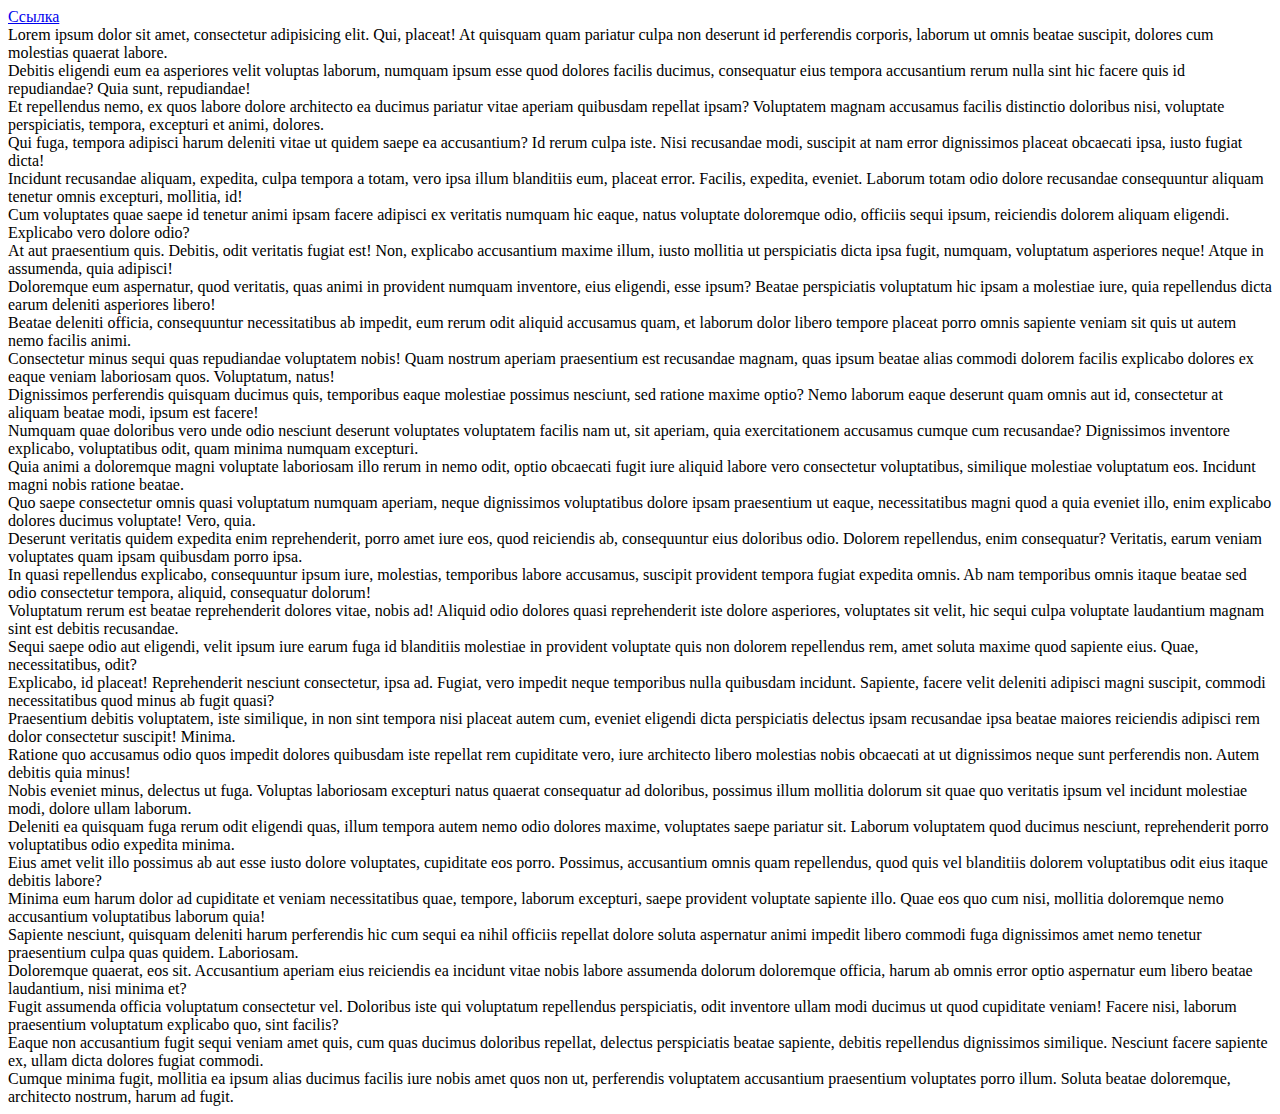
<file: 01_functional_tags/index.html>
<!DOCTYPE html>
<html lang="ru">
<head>
	<title>functional tags</title>
	<meta chairset="utf-8">
	<meta description="Boilerplate code">
	<meta keywords="Boilerplate, test">
</head>
<body>
	<div>
		<a href="#linked">Ссылка</a>
		<div class="red">Lorem ipsum dolor sit amet, consectetur adipisicing elit. Qui, placeat! At quisquam quam pariatur culpa non deserunt id perferendis corporis, laborum ut omnis beatae suscipit, dolores cum molestias quaerat labore.</div>
		<div class="red">Debitis eligendi eum ea asperiores velit voluptas laborum, numquam ipsum esse quod dolores facilis ducimus, consequatur eius tempora accusantium rerum nulla sint hic facere quis id repudiandae? Quia sunt, repudiandae!</div>
		<div>Et repellendus nemo, ex quos labore dolore architecto ea ducimus pariatur vitae aperiam quibusdam repellat ipsam? Voluptatem magnam accusamus facilis distinctio doloribus nisi, voluptate perspiciatis, tempora, excepturi et animi, dolores.</div>
		<div>Qui fuga, tempora adipisci harum deleniti vitae ut quidem saepe ea accusantium? Id rerum culpa iste. Nisi recusandae modi, suscipit at nam error dignissimos placeat obcaecati ipsa, iusto fugiat dicta!</div>
		<div class="red">Incidunt recusandae aliquam, expedita, culpa tempora a totam, vero ipsa illum blanditiis eum, placeat error. Facilis, expedita, eveniet. Laborum totam odio dolore recusandae consequuntur aliquam tenetur omnis excepturi, mollitia, id!</div>
		<div>Cum voluptates quae saepe id tenetur animi ipsam facere adipisci ex veritatis numquam hic eaque, natus voluptate doloremque odio, officiis sequi ipsum, reiciendis dolorem aliquam eligendi. Explicabo vero dolore odio?</div>
		<div class="red">At aut praesentium quis. Debitis, odit veritatis fugiat est! Non, explicabo accusantium maxime illum, iusto mollitia ut perspiciatis dicta ipsa fugit, numquam, voluptatum asperiores neque! Atque in assumenda, quia adipisci!</div>
		<div>Doloremque eum aspernatur, quod veritatis, quas animi in provident numquam inventore, eius eligendi, esse ipsum? Beatae perspiciatis voluptatum hic ipsam a molestiae iure, quia repellendus dicta earum deleniti asperiores libero!</div>
		<div>Beatae deleniti officia, consequuntur necessitatibus ab impedit, eum rerum odit aliquid accusamus quam, et laborum dolor libero tempore placeat porro omnis sapiente veniam sit quis ut autem nemo facilis animi.</div>
		<div>Consectetur minus sequi quas repudiandae voluptatem nobis! Quam nostrum aperiam praesentium est recusandae magnam, quas ipsum beatae alias commodi dolorem facilis explicabo dolores ex eaque veniam laboriosam quos. Voluptatum, natus!</div>
		<div>Dignissimos perferendis quisquam ducimus quis, temporibus eaque molestiae possimus nesciunt, sed ratione maxime optio? Nemo laborum eaque deserunt quam omnis aut id, consectetur at aliquam beatae modi, ipsum est facere!</div>
		<div>Numquam quae doloribus vero unde odio nesciunt deserunt voluptates voluptatem facilis nam ut, sit aperiam, quia exercitationem accusamus cumque cum recusandae? Dignissimos inventore explicabo, voluptatibus odit, quam minima numquam excepturi.</div>
		<div>Quia animi a doloremque magni voluptate laboriosam illo rerum in nemo odit, optio obcaecati fugit iure aliquid labore vero consectetur voluptatibus, similique molestiae voluptatum eos. Incidunt magni nobis ratione beatae.</div>
		<div>Quo saepe consectetur omnis quasi voluptatum numquam aperiam, neque dignissimos voluptatibus dolore ipsam praesentium ut eaque, necessitatibus magni quod a quia eveniet illo, enim explicabo dolores ducimus voluptate! Vero, quia.</div>
		<div>Deserunt veritatis quidem expedita enim reprehenderit, porro amet iure eos, quod reiciendis ab, consequuntur eius doloribus odio. Dolorem repellendus, enim consequatur? Veritatis, earum veniam voluptates quam ipsam quibusdam porro ipsa.</div>
		<div>In quasi repellendus explicabo, consequuntur ipsum iure, molestias, temporibus labore accusamus, suscipit provident tempora fugiat expedita omnis. Ab nam temporibus omnis itaque beatae sed odio consectetur tempora, aliquid, consequatur dolorum!</div>
		<div>Voluptatum rerum est beatae reprehenderit dolores vitae, nobis ad! Aliquid odio dolores quasi reprehenderit iste dolore asperiores, voluptates sit velit, hic sequi culpa voluptate laudantium magnam sint est debitis recusandae.</div>
		<div>Sequi saepe odio aut eligendi, velit ipsum iure earum fuga id blanditiis molestiae in provident voluptate quis non dolorem repellendus rem, amet soluta maxime quod sapiente eius. Quae, necessitatibus, odit?</div>
		<div>Explicabo, id placeat! Reprehenderit nesciunt consectetur, ipsa ad. Fugiat, vero impedit neque temporibus nulla quibusdam incidunt. Sapiente, facere velit deleniti adipisci magni suscipit, commodi necessitatibus quod minus ab fugit quasi?</div>
		<div>Praesentium debitis voluptatem, iste similique, in non sint tempora nisi placeat autem cum, eveniet eligendi dicta perspiciatis delectus ipsam recusandae ipsa beatae maiores reiciendis adipisci rem dolor consectetur suscipit! Minima.</div>
		<div>Ratione quo accusamus odio quos impedit dolores quibusdam iste repellat rem cupiditate vero, iure architecto libero molestias nobis obcaecati at ut dignissimos neque sunt perferendis non. Autem debitis quia minus!</div>
		<div>Nobis eveniet minus, delectus ut fuga. Voluptas laboriosam excepturi natus quaerat consequatur ad doloribus, possimus illum mollitia dolorum sit quae quo veritatis ipsum vel incidunt molestiae modi, dolore ullam laborum.</div>
		<div>Deleniti ea quisquam fuga rerum odit eligendi quas, illum tempora autem nemo odio dolores maxime, voluptates saepe pariatur sit. Laborum voluptatem quod ducimus nesciunt, reprehenderit porro voluptatibus odio expedita minima.</div>
		<div>Eius amet velit illo possimus ab aut esse iusto dolore voluptates, cupiditate eos porro. Possimus, accusantium omnis quam repellendus, quod quis vel blanditiis dolorem voluptatibus odit eius itaque debitis labore?</div>
		<div>Minima eum harum dolor ad cupiditate et veniam necessitatibus quae, tempore, laborum excepturi, saepe provident voluptate sapiente illo. Quae eos quo cum nisi, mollitia doloremque nemo accusantium voluptatibus laborum quia!</div>
		<div>Sapiente nesciunt, quisquam deleniti harum perferendis hic cum sequi ea nihil officiis repellat dolore soluta aspernatur animi impedit libero commodi fuga dignissimos amet nemo tenetur praesentium culpa quas quidem. Laboriosam.</div>
		<div>Doloremque quaerat, eos sit. Accusantium aperiam eius reiciendis ea incidunt vitae nobis labore assumenda dolorum doloremque officia, harum ab omnis error optio aspernatur eum libero beatae laudantium, nisi minima et?</div>
		<div>Fugit assumenda officia voluptatum consectetur vel. Doloribus iste qui voluptatum repellendus perspiciatis, odit inventore ullam modi ducimus ut quod cupiditate veniam! Facere nisi, laborum praesentium voluptatum explicabo quo, sint facilis?</div>
		<div id="linked">Eaque non accusantium fugit sequi veniam amet quis, cum quas ducimus doloribus repellat, delectus perspiciatis beatae sapiente, debitis repellendus dignissimos similique. Nesciunt facere sapiente ex, ullam dicta dolores fugiat commodi.</div>
		<div>Cumque minima fugit, mollitia ea ipsum alias ducimus facilis iure nobis amet quos non ut, perferendis voluptatem accusantium praesentium voluptates porro illum. Soluta beatae doloremque, architecto nostrum, harum ad fugit.</div>
	</div>
</body>
</html>
</file>
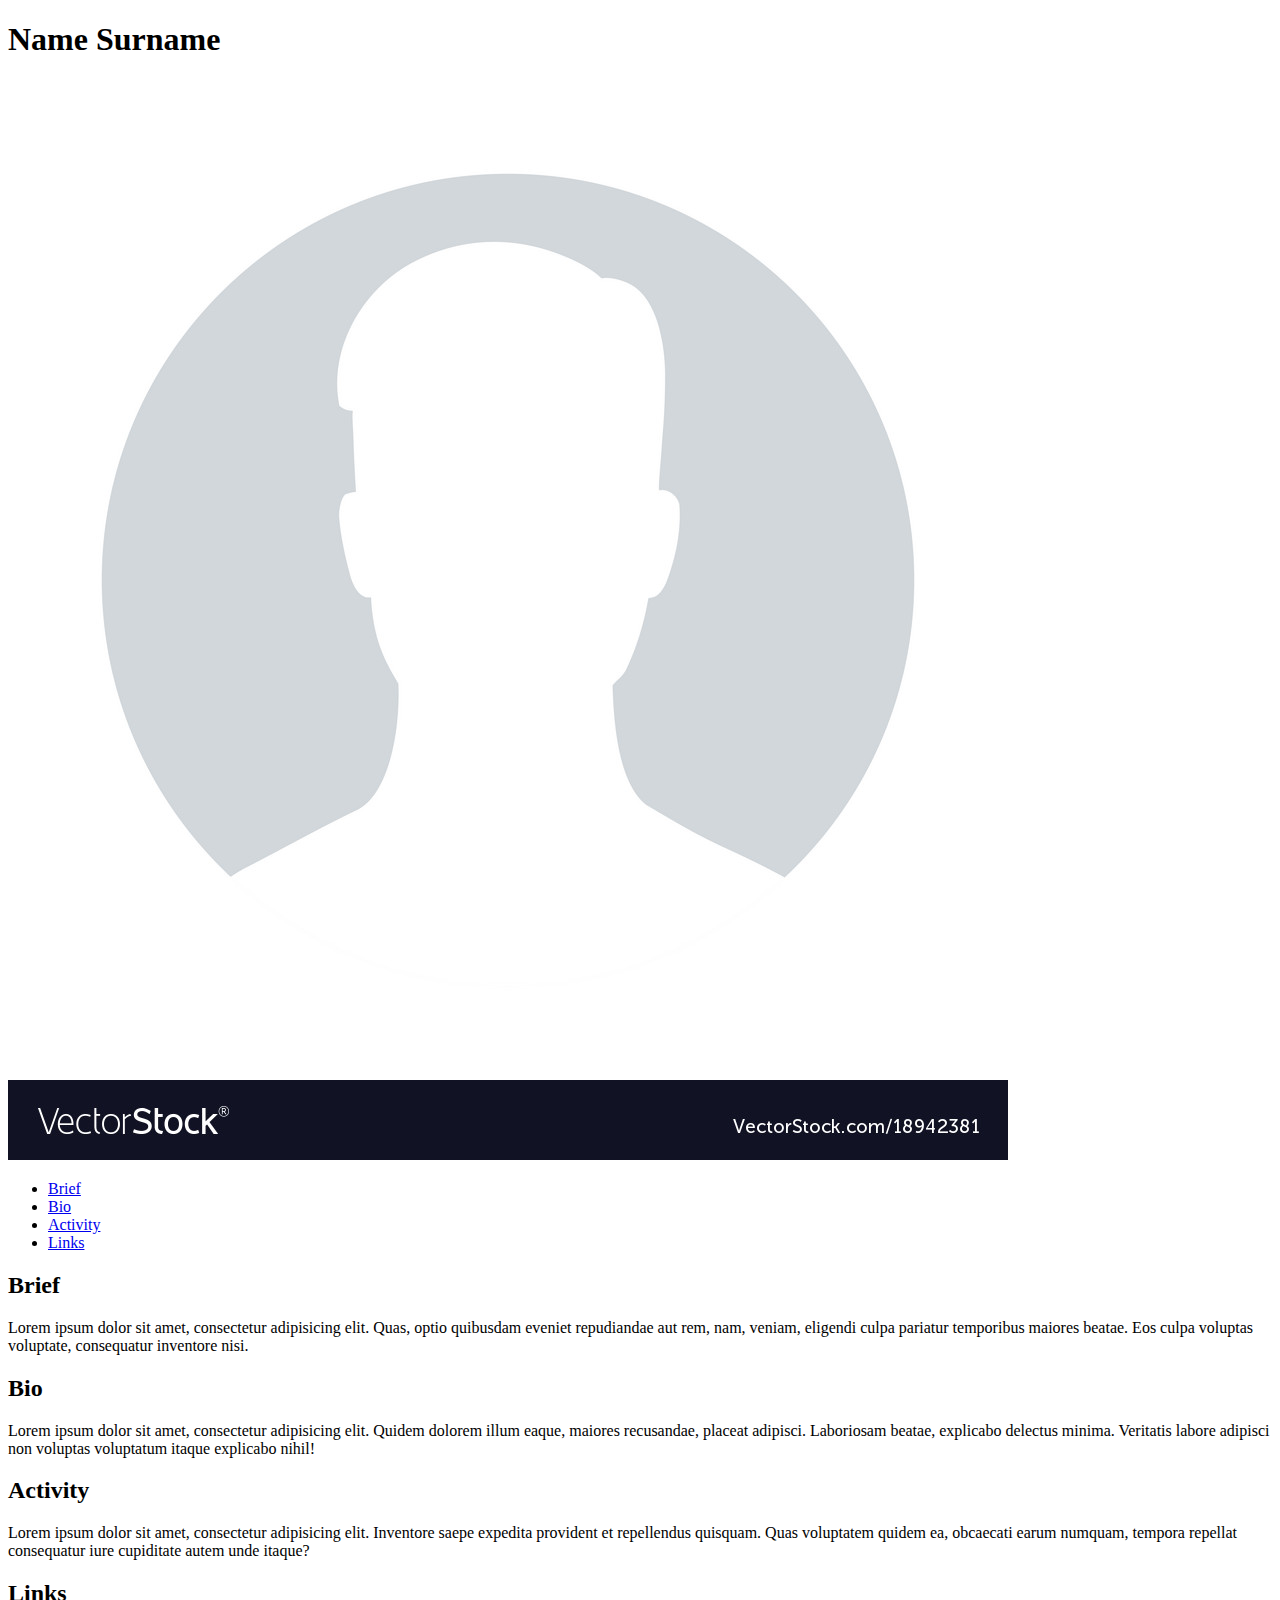
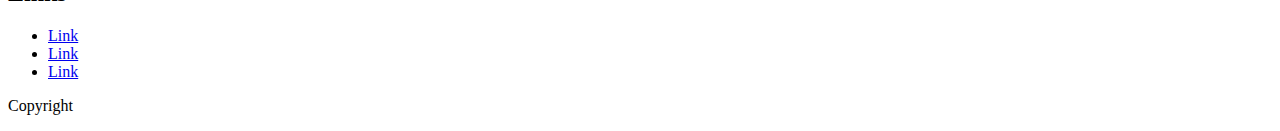
<file: 03_quick/index.html>
<!DOCTYPE html>
<html lang="en">
<head>
	<title>Profile</title>
	<meta chairset="utf-8">
	<meta description="Profile">
	<meta keywords="Profile">
</head>
<body>
	<div class="page">
		<header class="header">
			<div class="header-container">
				<h1>Name Surname</h1>
			</div>
		</header>
		<main class="content">
			<div class="content-container">
				<section class="image">
					<div class="image-container">
						<img src="img/icon.jpg" alt="">
					</div>
				</section>
				<nav class="menu">
					<ul class="menu-container">
						<li><a href="#brief">Brief</a></li>
						<li><a href="#bio">Bio</a></li>
						<li><a href="#activity">Activity</a></li>
						<li><a href="#links">Links</a></li>
					</ul>
				</nav>
				<section class="Brief">
					<h2 class="sectionText" id="brief">Brief</h2>
					<p class="mainText">Lorem ipsum dolor sit amet, consectetur adipisicing elit. Quas, optio quibusdam eveniet repudiandae aut rem, nam, veniam, eligendi culpa pariatur temporibus maiores beatae. Eos culpa voluptas voluptate, consequatur inventore nisi.</p>
				</section>
				<section class="Bio">
					<h2 class="sectionText" id="Bio">Bio</h2>
					<p class="mainText">Lorem ipsum dolor sit amet, consectetur adipisicing elit. Quidem dolorem illum eaque, maiores recusandae, placeat adipisci. Laboriosam beatae, explicabo delectus minima. Veritatis labore adipisci non voluptas voluptatum itaque explicabo nihil!</p>
				</section>
				<section class="Activity">
					<h2 class="sectionText" id="Activity">Activity</h2>
					<p class="mainText">Lorem ipsum dolor sit amet, consectetur adipisicing elit. Inventore saepe expedita provident et repellendus quisquam. Quas voluptatem quidem ea, obcaecati earum numquam, tempora repellat consequatur iure cupiditate autem unde itaque?</p>
				</section>
				<section class="Links">
					<h2 class="sectionText" id="Links">Links</h2>
					<ul>
						<li><a href="#">Link</a></li>
						<li><a href="#">Link</a></li>
						<li><a href="#">Link</a></li>
					</ul>
				</section>
			</div>
		</main>
		<footer class="footer">
			<div class="footer-container">
				<p class="Copyright">Copyright</p>
			</div>
		</footer>
	</div>
</body>
</html>
</file>
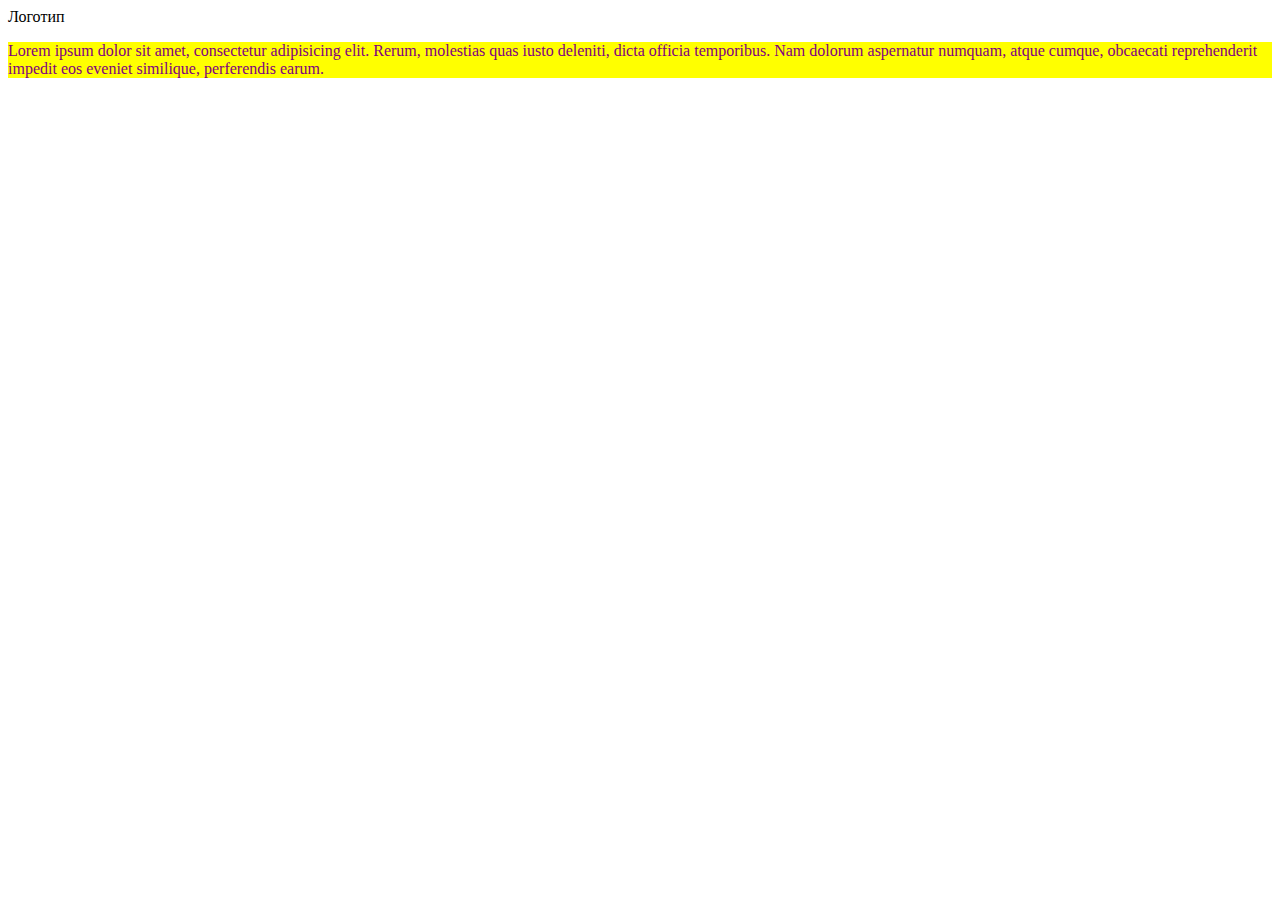
<file: 04_styles/index.html>
<!DOCTYPE html>
<html lang="ru">
<head>
	<title>Boilerplate</title>
	<meta chairset="utf-8">
	<meta description="Boilerplate code">
	<meta keywords="Boilerplate, test">
</head>
<body>
	<div>
		<header>
			<div>Логотип</div>
			<nav></nav>
		</header>
		<main>
			<p style="color:purple; background: yellow">Lorem ipsum dolor sit amet, consectetur adipisicing elit. Rerum, molestias quas iusto deleniti, dicta officia temporibus. Nam dolorum aspernatur numquam, atque cumque, obcaecati reprehenderit impedit eos eveniet similique, perferendis earum.</p>
		</main>
		<footer>
			<div></div>
		</footer>
	</div>
</body>
</html>
</file>
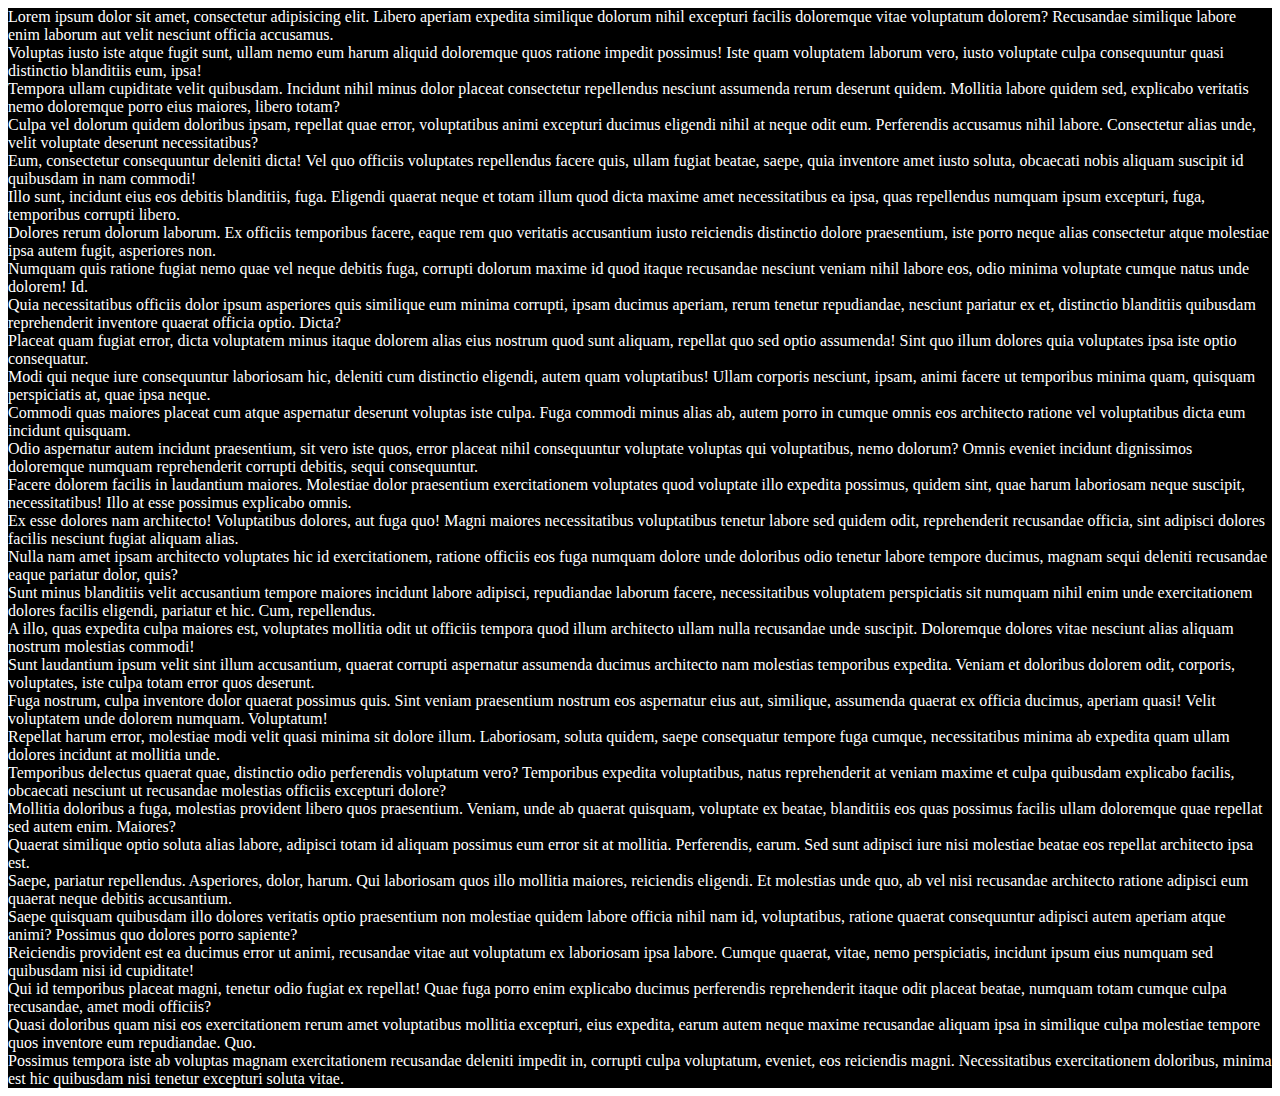
<file: 05_css/index.html>
<!DOCTYPE html>
<html lang="ru">
<head>
	<title>Boilerplate</title>
	<meta chairset="utf-8">
	<meta description="Boilerplate code">
	<meta keywords="Boilerplate, test">
	<style>
		div {color:white;
			background:black;}
	</style>
</head>
<body>
	<div>Lorem ipsum dolor sit amet, consectetur adipisicing elit. Libero aperiam expedita similique dolorum nihil excepturi facilis doloremque vitae voluptatum dolorem? Recusandae similique labore enim laborum aut velit nesciunt officia accusamus.</div>
	<div>Voluptas iusto iste atque fugit sunt, ullam nemo eum harum aliquid doloremque quos ratione impedit possimus! Iste quam voluptatem laborum vero, iusto voluptate culpa consequuntur quasi distinctio blanditiis eum, ipsa!</div>
	<div>Tempora ullam cupiditate velit quibusdam. Incidunt nihil minus dolor placeat consectetur repellendus nesciunt assumenda rerum deserunt quidem. Mollitia labore quidem sed, explicabo veritatis nemo doloremque porro eius maiores, libero totam?</div>
	<div>Culpa vel dolorum quidem doloribus ipsam, repellat quae error, voluptatibus animi excepturi ducimus eligendi nihil at neque odit eum. Perferendis accusamus nihil labore. Consectetur alias unde, velit voluptate deserunt necessitatibus?</div>
	<div>Eum, consectetur consequuntur deleniti dicta! Vel quo officiis voluptates repellendus facere quis, ullam fugiat beatae, saepe, quia inventore amet iusto soluta, obcaecati nobis aliquam suscipit id quibusdam in nam commodi!</div>
	<div>Illo sunt, incidunt eius eos debitis blanditiis, fuga. Eligendi quaerat neque et totam illum quod dicta maxime amet necessitatibus ea ipsa, quas repellendus numquam ipsum excepturi, fuga, temporibus corrupti libero.</div>
	<div>Dolores rerum dolorum laborum. Ex officiis temporibus facere, eaque rem quo veritatis accusantium iusto reiciendis distinctio dolore praesentium, iste porro neque alias consectetur atque molestiae ipsa autem fugit, asperiores non.</div>
	<div>Numquam quis ratione fugiat nemo quae vel neque debitis fuga, corrupti dolorum maxime id quod itaque recusandae nesciunt veniam nihil labore eos, odio minima voluptate cumque natus unde dolorem! Id.</div>
	<div>Quia necessitatibus officiis dolor ipsum asperiores quis similique eum minima corrupti, ipsam ducimus aperiam, rerum tenetur repudiandae, nesciunt pariatur ex et, distinctio blanditiis quibusdam reprehenderit inventore quaerat officia optio. Dicta?</div>
	<div>Placeat quam fugiat error, dicta voluptatem minus itaque dolorem alias eius nostrum quod sunt aliquam, repellat quo sed optio assumenda! Sint quo illum dolores quia voluptates ipsa iste optio consequatur.</div>
	<div>Modi qui neque iure consequuntur laboriosam hic, deleniti cum distinctio eligendi, autem quam voluptatibus! Ullam corporis nesciunt, ipsam, animi facere ut temporibus minima quam, quisquam perspiciatis at, quae ipsa neque.</div>
	<div>Commodi quas maiores placeat cum atque aspernatur deserunt voluptas iste culpa. Fuga commodi minus alias ab, autem porro in cumque omnis eos architecto ratione vel voluptatibus dicta eum incidunt quisquam.</div>
	<div>Odio aspernatur autem incidunt praesentium, sit vero iste quos, error placeat nihil consequuntur voluptate voluptas qui voluptatibus, nemo dolorum? Omnis eveniet incidunt dignissimos doloremque numquam reprehenderit corrupti debitis, sequi consequuntur.</div>
	<div>Facere dolorem facilis in laudantium maiores. Molestiae dolor praesentium exercitationem voluptates quod voluptate illo expedita possimus, quidem sint, quae harum laboriosam neque suscipit, necessitatibus! Illo at esse possimus explicabo omnis.</div>
	<div>Ex esse dolores nam architecto! Voluptatibus dolores, aut fuga quo! Magni maiores necessitatibus voluptatibus tenetur labore sed quidem odit, reprehenderit recusandae officia, sint adipisci dolores facilis nesciunt fugiat aliquam alias.</div>
	<div>Nulla nam amet ipsam architecto voluptates hic id exercitationem, ratione officiis eos fuga numquam dolore unde doloribus odio tenetur labore tempore ducimus, magnam sequi deleniti recusandae eaque pariatur dolor, quis?</div>
	<div>Sunt minus blanditiis velit accusantium tempore maiores incidunt labore adipisci, repudiandae laborum facere, necessitatibus voluptatem perspiciatis sit numquam nihil enim unde exercitationem dolores facilis eligendi, pariatur et hic. Cum, repellendus.</div>
	<div>A illo, quas expedita culpa maiores est, voluptates mollitia odit ut officiis tempora quod illum architecto ullam nulla recusandae unde suscipit. Doloremque dolores vitae nesciunt alias aliquam nostrum molestias commodi!</div>
	<div>Sunt laudantium ipsum velit sint illum accusantium, quaerat corrupti aspernatur assumenda ducimus architecto nam molestias temporibus expedita. Veniam et doloribus dolorem odit, corporis, voluptates, iste culpa totam error quos deserunt.</div>
	<div>Fuga nostrum, culpa inventore dolor quaerat possimus quis. Sint veniam praesentium nostrum eos aspernatur eius aut, similique, assumenda quaerat ex officia ducimus, aperiam quasi! Velit voluptatem unde dolorem numquam. Voluptatum!</div>
	<div>Repellat harum error, molestiae modi velit quasi minima sit dolore illum. Laboriosam, soluta quidem, saepe consequatur tempore fuga cumque, necessitatibus minima ab expedita quam ullam dolores incidunt at mollitia unde.</div>
	<div>Temporibus delectus quaerat quae, distinctio odio perferendis voluptatum vero? Temporibus expedita voluptatibus, natus reprehenderit at veniam maxime et culpa quibusdam explicabo facilis, obcaecati nesciunt ut recusandae molestias officiis excepturi dolore?</div>
	<div>Mollitia doloribus a fuga, molestias provident libero quos praesentium. Veniam, unde ab quaerat quisquam, voluptate ex beatae, blanditiis eos quas possimus facilis ullam doloremque quae repellat sed autem enim. Maiores?</div>
	<div>Quaerat similique optio soluta alias labore, adipisci totam id aliquam possimus eum error sit at mollitia. Perferendis, earum. Sed sunt adipisci iure nisi molestiae beatae eos repellat architecto ipsa est.</div>
	<div>Saepe, pariatur repellendus. Asperiores, dolor, harum. Qui laboriosam quos illo mollitia maiores, reiciendis eligendi. Et molestias unde quo, ab vel nisi recusandae architecto ratione adipisci eum quaerat neque debitis accusantium.</div>
	<div>Saepe quisquam quibusdam illo dolores veritatis optio praesentium non molestiae quidem labore officia nihil nam id, voluptatibus, ratione quaerat consequuntur adipisci autem aperiam atque animi? Possimus quo dolores porro sapiente?</div>
	<div>Reiciendis provident est ea ducimus error ut animi, recusandae vitae aut voluptatum ex laboriosam ipsa labore. Cumque quaerat, vitae, nemo perspiciatis, incidunt ipsum eius numquam sed quibusdam nisi id cupiditate!</div>
	<div>Qui id temporibus placeat magni, tenetur odio fugiat ex repellat! Quae fuga porro enim explicabo ducimus perferendis reprehenderit itaque odit placeat beatae, numquam totam cumque culpa recusandae, amet modi officiis?</div>
	<div>Quasi doloribus quam nisi eos exercitationem rerum amet voluptatibus mollitia excepturi, eius expedita, earum autem neque maxime recusandae aliquam ipsa in similique culpa molestiae tempore quos inventore eum repudiandae. Quo.</div>
	<div>Possimus tempora iste ab voluptas magnam exercitationem recusandae deleniti impedit in, corrupti culpa voluptatum, eveniet, eos reiciendis magni. Necessitatibus exercitationem doloribus, minima est hic quibusdam nisi tenetur excepturi soluta vitae.</div>
</body>
</html>
</file>
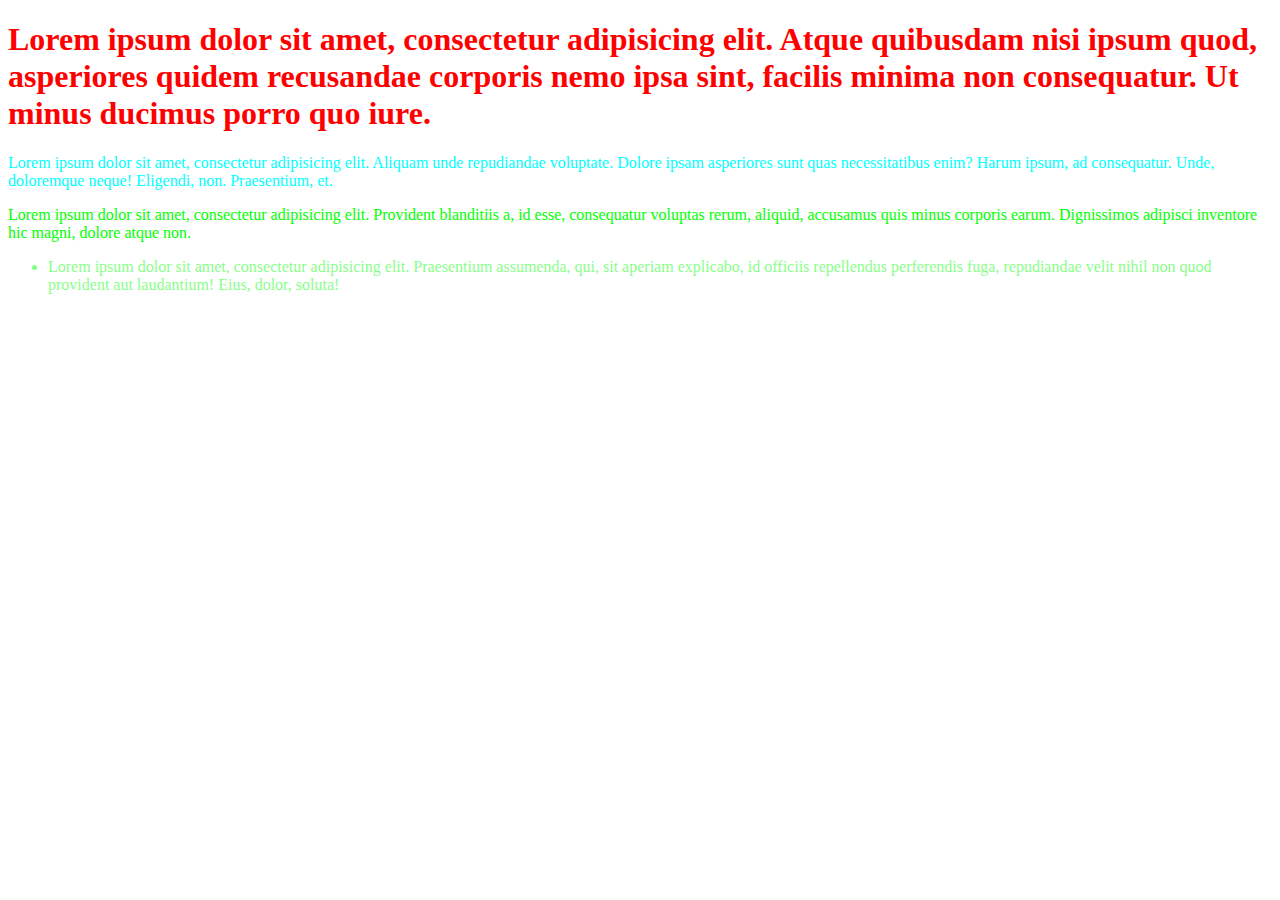
<file: 06_colors/index.html>
<!DOCTYPE html>
<html lang="ru">
<head>
	<title>Boilerplate</title>
	<meta chairset="utf-8">
	<meta description="Boilerplate code">
	<meta keywords="Boilerplate, test">
	<link rel="stylesheet" href="css/style.css">
</head>
<body>
		<h1>Lorem ipsum dolor sit amet, consectetur adipisicing elit. Atque quibusdam nisi ipsum quod, asperiores quidem recusandae corporis nemo ipsa sint, facilis minima non consequatur. Ut minus ducimus porro quo iure.</h1>
		<div>Lorem ipsum dolor sit amet, consectetur adipisicing elit. Aliquam unde repudiandae voluptate. Dolore ipsam asperiores sunt quas necessitatibus enim? Harum ipsum, ad consequatur. Unde, doloremque neque! Eligendi, non. Praesentium, et.</div>
		<p>Lorem ipsum dolor sit amet, consectetur adipisicing elit. Provident blanditiis a, id esse, consequatur voluptas rerum, aliquid, accusamus quis minus corporis earum. Dignissimos adipisci inventore hic magni, dolore atque non.</p>
		<ul>
			<li>Lorem ipsum dolor sit amet, consectetur adipisicing elit. Praesentium assumenda, qui, sit aperiam explicabo, id officiis repellendus perferendis fuga, repudiandae velit nihil non quod provident aut laudantium! Eius, dolor, soluta!</li>
		</ul>
</body>
</html>
</file>
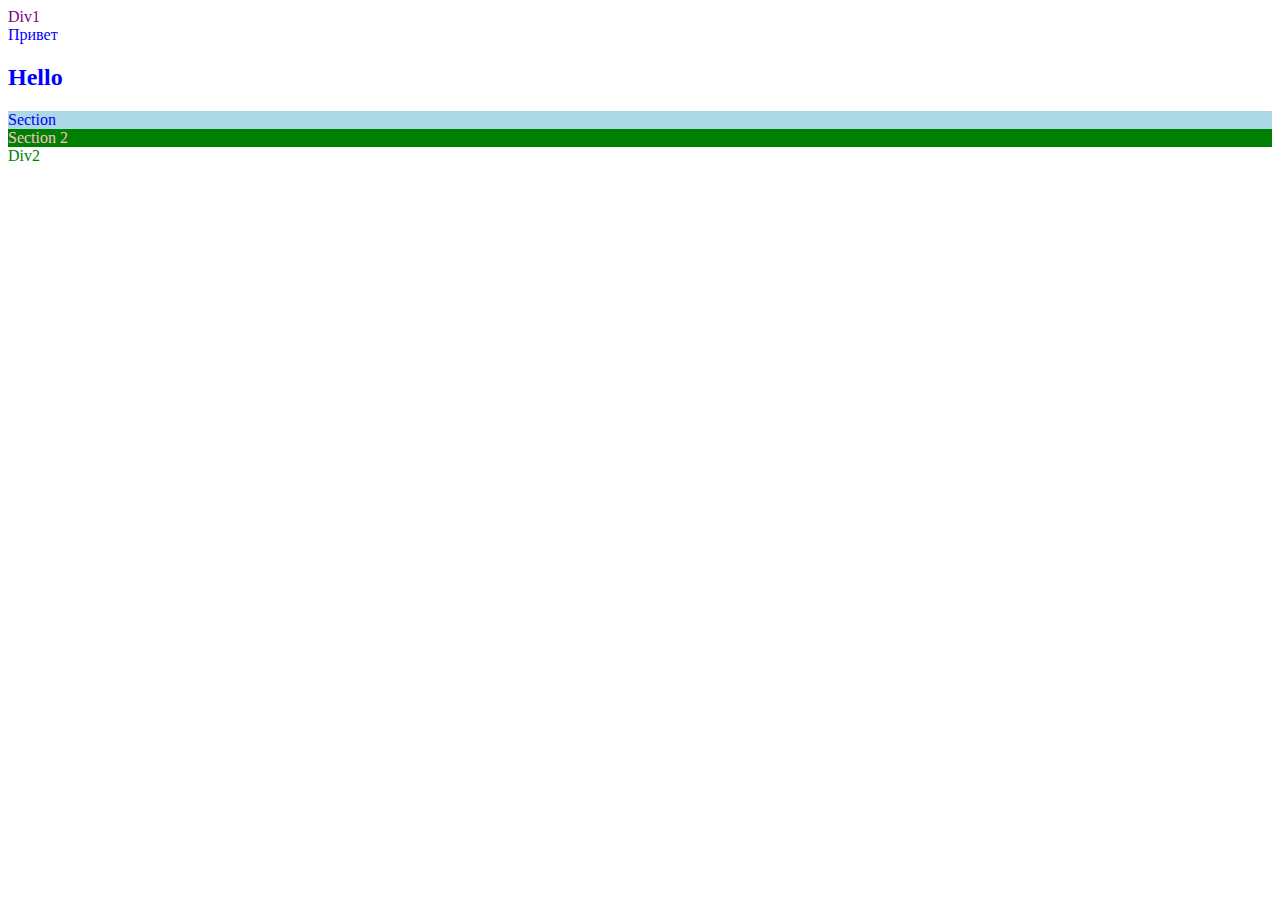
<file: 07_selectors/index.html>
<!DOCTYPE html>
<html lang="ru">
<head>
	<title>Boilerplate</title>
	<meta chairset="utf-8">
	<meta description="Boilerplate code">
	<meta keywords="Boilerplate, test">
	<link rel="stylesheet" href="css/style.css">
</head>
<body>
	<div>
		<header>
			<div class="second">Div1</div>
			<nav>Привет</nav>
		</header>
		<main>
			<h2>Hello</h2>
			<section class="firstSection">Section</section>
			<section id="section2">Section 2</section>
		</main>
		<footer>
			<div>Div2</div>
		</footer>
	</div>
</body>
</html>
</file>
<file: 06_colors/css/style.css>
h1 {
	color: red;
}
div {
	color: #00FFFF;
}
p {
	color: rgb(0,255,0);
}
li {
	color: rgba(0,255,0,0.5)
}
</file>
<file: 07_selectors/css/style.css>
section {
	color: blue;
	background: green;
}
div {
	color: red;
}
.second {
	color: purple;
}
#section2 {
	color: pink;
}
footer div {
	color: green
}
nav, h2 {
	color: blue;
}

main .firstSection {
	background: lightblue
}
</file>
